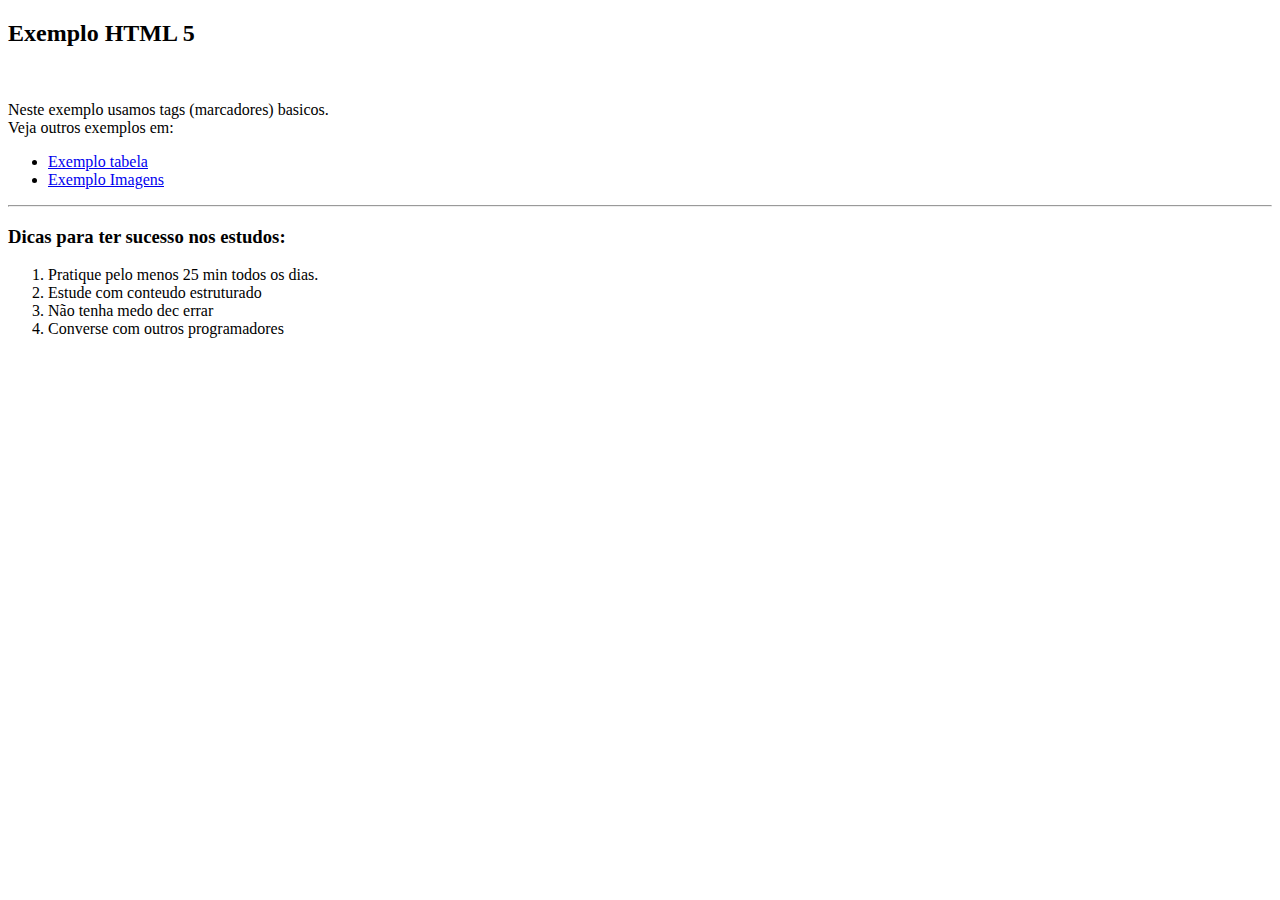
<file: index.html>
<!DOCTYPE html>
<html lang="en">
<head>
    <meta charset="UTF-8">
    <meta name="viewport" content="width=device-width, initial-scale=1.0">
    <title>Exemplo</title>
</head>
<body>
    <header>
    <h2><strong>Exemplo HTML 5</strong></h2>
    <br>
     <P>Neste exemplo usamos tags (marcadores) basicos.
         <br>
        Veja outros exemplos em: </P>
    </header>
    <section>
        
        <ul>
            <li>
              <a href="tabela.html">Exemplo tabela</a>
            </li>
            <li>
                <a href="imagens.html"> Exemplo Imagens</a> 
            </li>
        </ul>
    </section>
    <hr>
 <h3><strong> Dicas  para ter sucesso nos estudos:</strong></h3> 
 
    <ol>
        <li>Pratique pelo menos 25 min todos os dias.</li>
        <li>Estude com conteudo estruturado</li>
        <li>Não tenha medo dec errar</li>
        <li>Converse com outros programadores</li>      
    </ol>
 

</body>
</html>
</file>
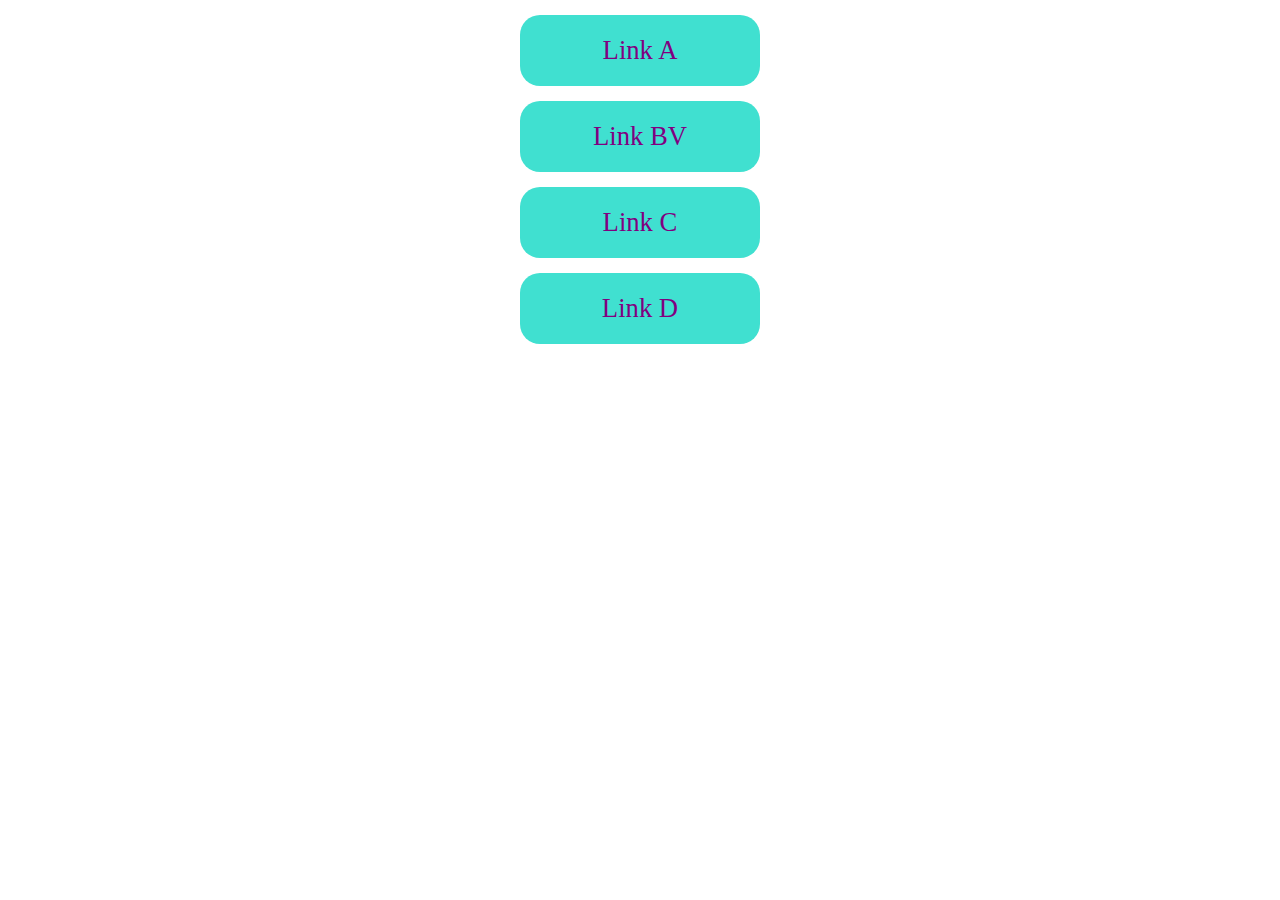
<file: exemplo01.html>
<!DOCTYPE html>
<html lang="en">
<head>
    <meta charset="UTF-8">
    <meta name="viewport" content="width=device-width, initial-scale=1.0">
    <title>Document</title>
    <link rel="stylesheet" href="style.css">
</head>
<body>
    <a href = "#">Link A</a>
    <a href = "#">Link BV</a>
    <a href = "#">Link C</a>
    <a href = "#">Link D</a>
</body>
</html>
</file>
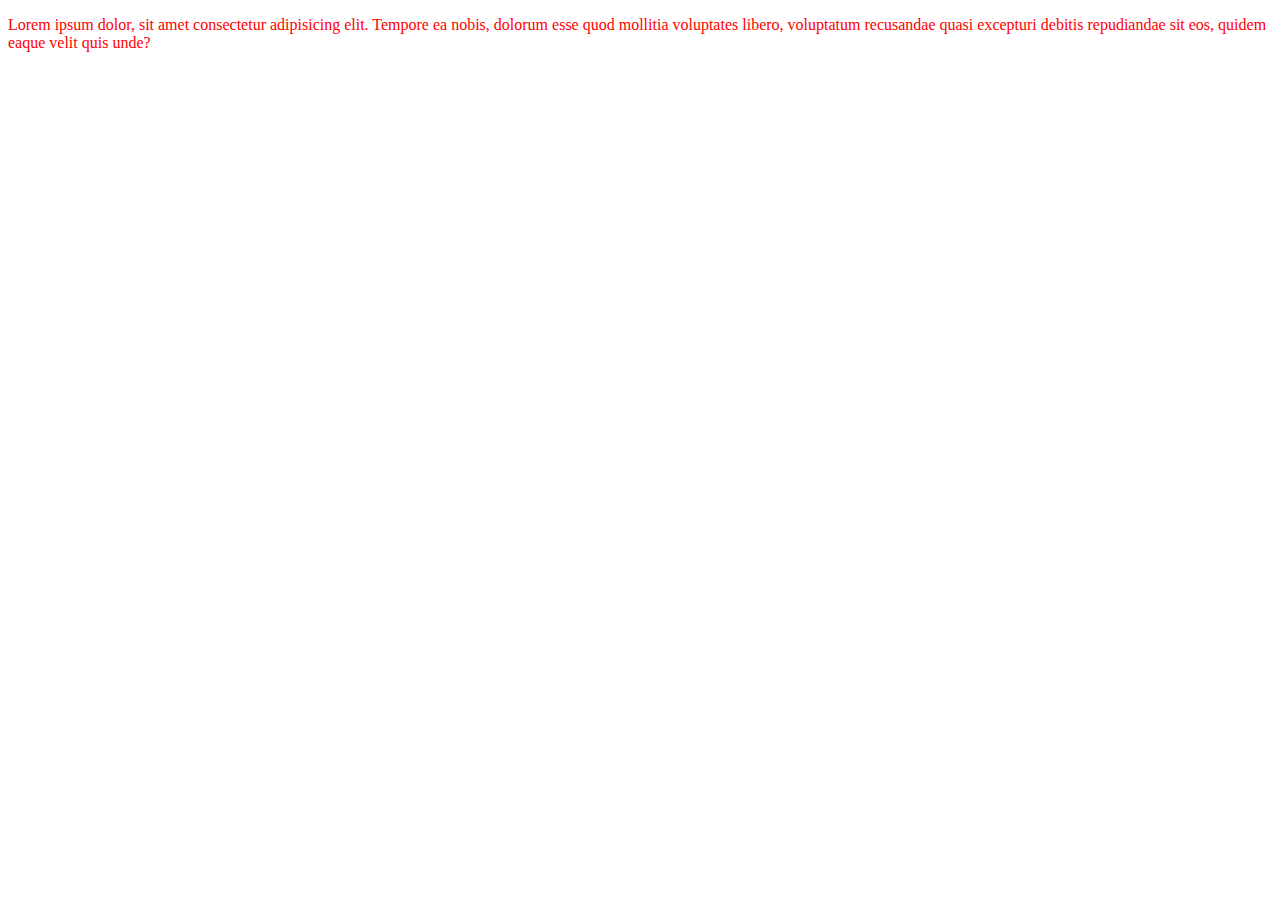
<file: exemplo1.html>
<!DOCTYPE html>
<html lang="en">
<head>
    <meta charset="UTF-8">
    <meta name="viewport" content="width=device-width, initial-scale=1.0">
    <title>Document</title>
</head>
<body>
    <p style="color: red;">Lorem ipsum dolor, sit amet consectetur adipisicing elit. Tempore ea nobis, dolorum esse quod mollitia voluptates libero, voluptatum recusandae quasi excepturi debitis repudiandae sit eos, quidem eaque velit quis unde?</p>
</body>
</html>
</file>
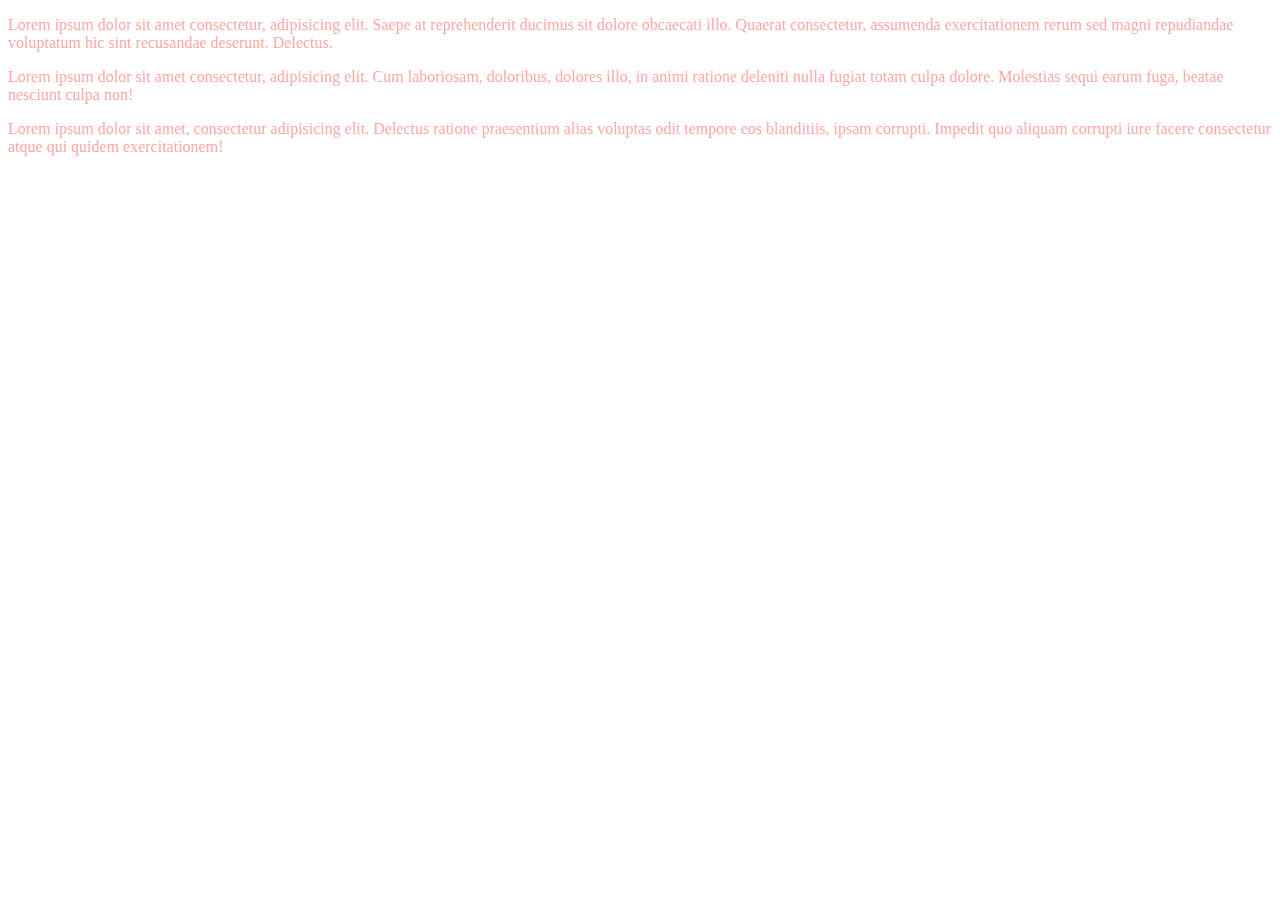
<file: exemplo2.html>
<!DOCTYPE html>
<html lang="en">
<head>
    <meta charset="UTF-8">
    <meta name="viewport" content="width=device-width, initial-scale=1.0">
    <title>Document</title>
    <style>
        p{
            color: rgba(255, 0, 0, 0.384);
        }
    </style>
</head>
<body>
    <p>Lorem ipsum dolor sit amet consectetur, adipisicing elit. Saepe at reprehenderit ducimus sit dolore obcaecati illo. Quaerat consectetur, assumenda exercitationem rerum sed magni repudiandae voluptatum hic sint recusandae deserunt. Delectus.</p>
    
    <p>Lorem ipsum dolor sit amet consectetur, adipisicing elit. Cum laboriosam, doloribus, dolores illo, in animi ratione deleniti nulla fugiat totam culpa dolore. Molestias sequi earum fuga, beatae nesciunt culpa non!</p> 
        
    <p>Lorem ipsum dolor sit amet, consectetur adipisicing elit. Delectus ratione praesentium alias voluptas odit tempore eos blanditiis, ipsam corrupti. Impedit quo aliquam corrupti iure facere consectetur atque qui quidem exercitationem!</p>
    
</body>
</html>
</file>
<file: style.css>
a{
    font-size: 20pt;
    background-color: turquoise;
    width: 200px;
    display: block;
    margin: auto;
    margin-top: 15px;
    text-align: center;
    color: purple;
    text-decoration: none;
    padding: 20px;
    border-radius: 20px;
}
a:hover{
    background-color: red;
    color: green;
    transform: scale(2);
}
</file>
